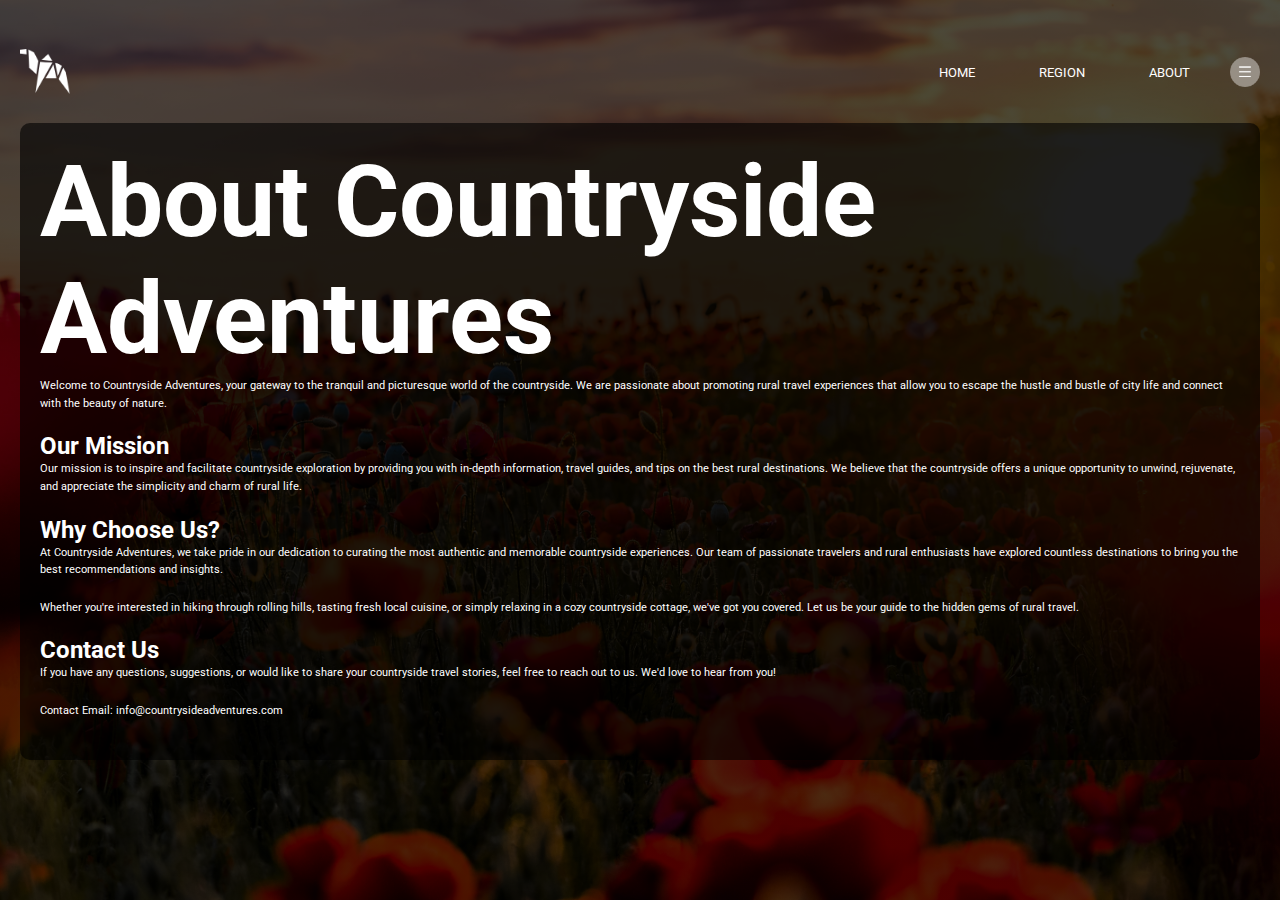
<file: about.html>
<!DOCTYPE html>
<html>
<head>
  <meta name="viewport" content="width=device-width, initial-scale=1.0">
  <title>About Us - Countryside Adventures</title>
  <link rel="stylesheet" href="style.css">
  <link href="https://fonts.googleapis.com/css2?family=Roboto:wght@400;700&display=swap" rel="stylesheet">
  <style>
    /* Adjusted text colors for better contrast with the red flowers and evening sunset background */
    body {
      color: #fff; /* White text color */
    }

    /* Additional styles for the content */
    .container {
      padding: 20px;
    }

    .about-content {
      background-color: rgba(0, 0, 0, 0.6); /* Add a semi-transparent dark overlay to the content for better readability */
      padding: 20px;
      border-radius: 10px;
    }

    h1, h2 {
      color: #fff; /* White heading colors */
    }

    p {
      color: #fff; /* White paragraph text color */
      line-height: 1.6;
      margin-bottom: 20px;
    }
  </style>
</head>
<body>
  <div class="container">
    <div class="navbar">
      <img src="logo.png" class="logo">
      <nav>
        <ul>
          <li><a href="index.html">HOME</a></li>
          <li><a href="region.html">REGION</a></li>
          <li><a href="about.html">ABOUT</a></li>
        </ul>
      </nav>
      <img src="menu.png" class="menu-icon">
    </div>

    <div class="about-content">
      <h1>About Countryside Adventures</h1>
      <p>Welcome to Countryside Adventures, your gateway to the tranquil and picturesque world of the countryside. We are passionate about promoting rural travel experiences that allow you to escape the hustle and bustle of city life and connect with the beauty of nature.</p>

      <h2>Our Mission</h2>
      <p>Our mission is to inspire and facilitate countryside exploration by providing you with in-depth information, travel guides, and tips on the best rural destinations. We believe that the countryside offers a unique opportunity to unwind, rejuvenate, and appreciate the simplicity and charm of rural life.</p>

      <h2>Why Choose Us?</h2>
      <p>At Countryside Adventures, we take pride in our dedication to curating the most authentic and memorable countryside experiences. Our team of passionate travelers and rural enthusiasts have explored countless destinations to bring you the best recommendations and insights.</p>

      <p>Whether you're interested in hiking through rolling hills, tasting fresh local cuisine, or simply relaxing in a cozy countryside cottage, we've got you covered. Let us be your guide to the hidden gems of rural travel.</p>

      <h2>Contact Us</h2>
      <p>If you have any questions, suggestions, or would like to share your countryside travel stories, feel free to reach out to us. We'd love to hear from you!</p>

      <p>Contact Email: info@countrysideadventures.com</p>
    </div>
  </div>
</body>
</html>
</file>
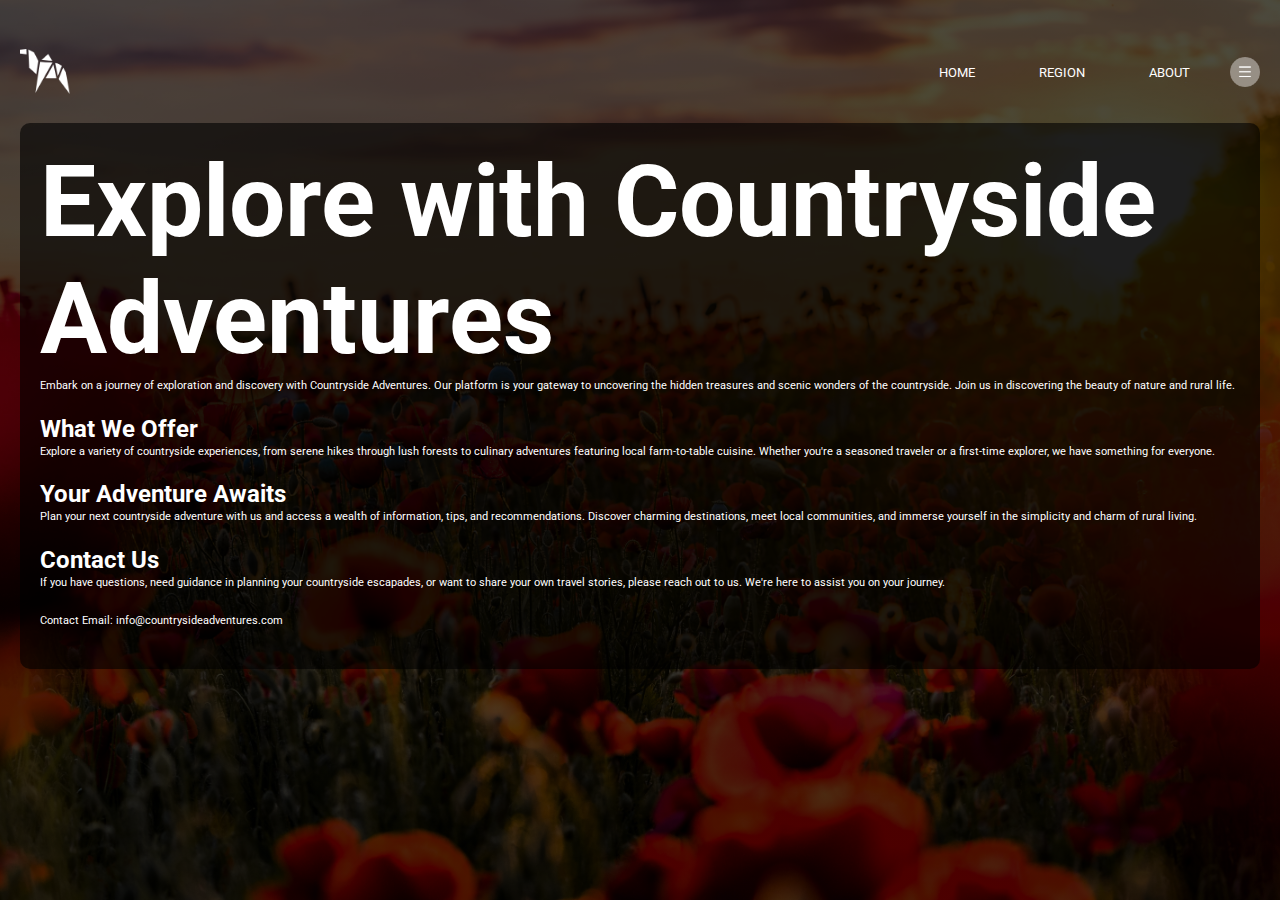
<file: explore.html>
<!DOCTYPE html>
<html>
<head>
  <meta name="viewport" content="width=device-width, initial-scale=1.0">
  <title>Explore - Countryside Adventures</title>
  <link rel="stylesheet" href="style.css">
  <link href="https://fonts.googleapis.com/css2?family=Roboto:wght@400;700&display=swap" rel="stylesheet">
  <style>
    /* Adjusted text colors for better contrast with the red flowers and evening sunset background */
    body {
      color: #fff; /* White text color */
    }

    /* Additional styles for the content */
    .container {
      padding: 20px;
    }

    .about-content {
      background-color: rgba(0, 0, 0, 0.6); /* Add a semi-transparent dark overlay to the content for better readability */
      padding: 20px;
      border-radius: 10px;
    }

    h1, h2 {
      color: #fff; /* White heading colors */
    }

    p {
      color: #fff; /* White paragraph text color */
      line-height: 1.6;
      margin-bottom: 20px;
    }
  </style>
</head>
<body>
  <div class="container">
    <div class="navbar">
      <img src="logo.png" class="logo">
      <nav>
        <ul>
          <li><a href="index.html">HOME</a></li>
          <li><a href="region.html">REGION</a></li>
          <li><a href="about.html">ABOUT</a></li>
        </ul>
      </nav>
      <img src="menu.png" class="menu-icon">
    </div>

    <div class="about-content">
      <h1>Explore with Countryside Adventures</h1>
      <p>Embark on a journey of exploration and discovery with Countryside Adventures. Our platform is your gateway to uncovering the hidden treasures and scenic wonders of the countryside. Join us in discovering the beauty of nature and rural life.</p>

      <h2>What We Offer</h2>
      <p>Explore a variety of countryside experiences, from serene hikes through lush forests to culinary adventures featuring local farm-to-table cuisine. Whether you're a seasoned traveler or a first-time explorer, we have something for everyone.</p>

      <h2>Your Adventure Awaits</h2>
      <p>Plan your next countryside adventure with us and access a wealth of information, tips, and recommendations. Discover charming destinations, meet local communities, and immerse yourself in the simplicity and charm of rural living.</p>

      <h2>Contact Us</h2>
      <p>If you have questions, need guidance in planning your countryside escapades, or want to share your own travel stories, please reach out to us. We're here to assist you on your journey.</p>

      <p>Contact Email: info@countrysideadventures.com</p>
    </div>
  </div>
</body>
</html>
</file>
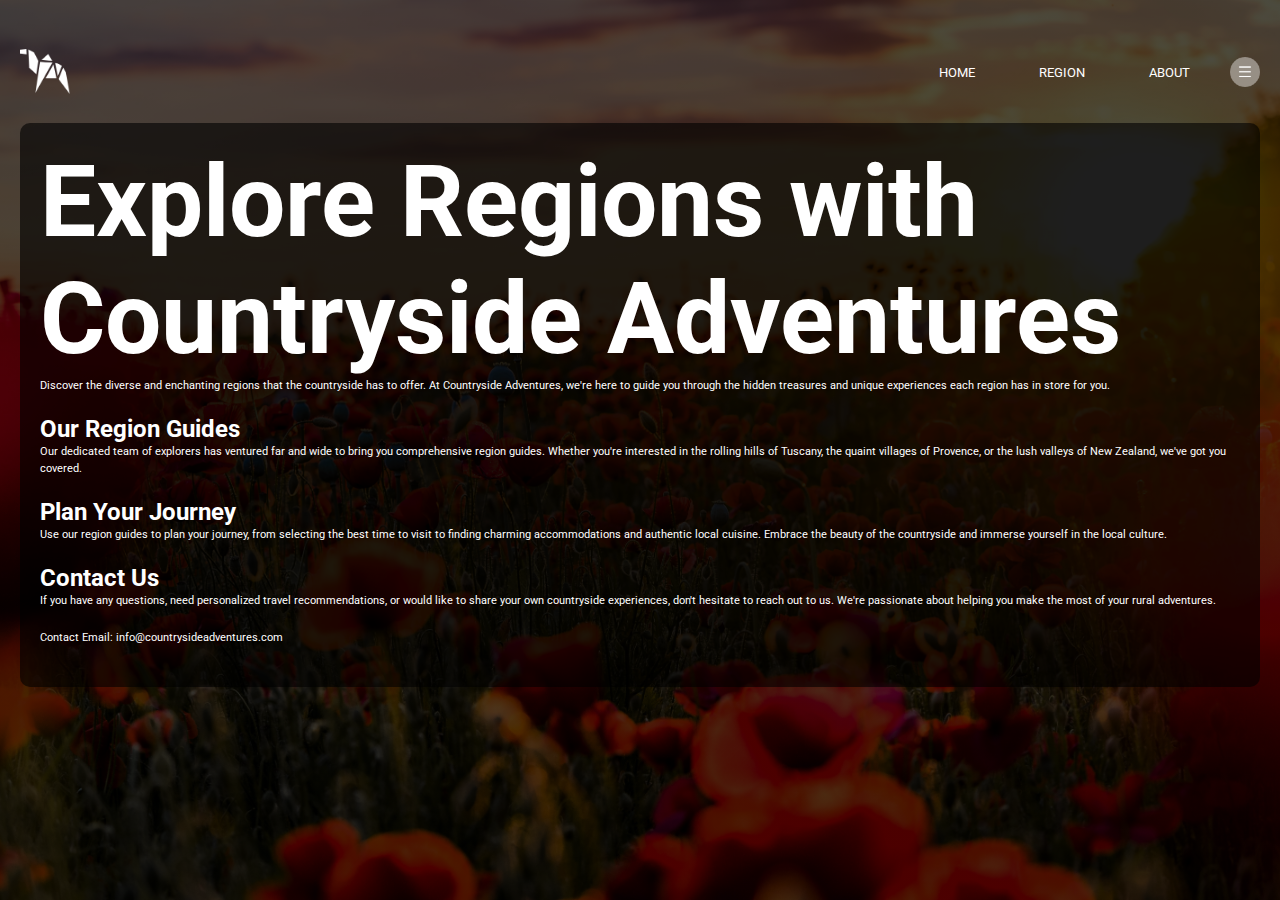
<file: region.html>
<!DOCTYPE html>
<html>
<head>
  <meta name="viewport" content="width=device-width, initial-scale=1.0">
  <title>Explore Regions - Countryside Adventures</title>
  <link rel="stylesheet" href="style.css">
  <link href="https://fonts.googleapis.com/css2?family=Roboto:wght@400;700&display=swap" rel="stylesheet">
  <style>
    /* Adjusted text colors for better contrast with the red flowers and evening sunset background */
    body {
      color: #fff; /* White text color */
    }

    /* Additional styles for the content */
    .container {
      padding: 20px;
    }

    .about-content {
      background-color: rgba(0, 0, 0, 0.6); /* Add a semi-transparent dark overlay to the content for better readability */
      padding: 20px;
      border-radius: 10px;
    }

    h1, h2 {
      color: #fff; /* White heading colors */
    }

    p {
      color: #fff; /* White paragraph text color */
      line-height: 1.6;
      margin-bottom: 20px;
    }
  </style>
</head>
<body>
  <div class="container">
    <div class="navbar">
      <img src="logo.png" class="logo">
      <nav>
        <ul>
          <li><a href="index.html">HOME</a></li>
          <li><a href="region.html">REGION</a></li>
          <li><a href="about.html">ABOUT</a></li>
        </ul>
      </nav>
      <img src="menu.png" class="menu-icon">
    </div>

    <div class="about-content">
      <h1>Explore Regions with Countryside Adventures</h1>
      <p>Discover the diverse and enchanting regions that the countryside has to offer. At Countryside Adventures, we're here to guide you through the hidden treasures and unique experiences each region has in store for you.</p>

      <h2>Our Region Guides</h2>
      <p>Our dedicated team of explorers has ventured far and wide to bring you comprehensive region guides. Whether you're interested in the rolling hills of Tuscany, the quaint villages of Provence, or the lush valleys of New Zealand, we've got you covered.</p>

      <h2>Plan Your Journey</h2>
      <p>Use our region guides to plan your journey, from selecting the best time to visit to finding charming accommodations and authentic local cuisine. Embrace the beauty of the countryside and immerse yourself in the local culture.</p>

      <h2>Contact Us</h2>
      <p>If you have any questions, need personalized travel recommendations, or would like to share your own countryside experiences, don't hesitate to reach out to us. We're passionate about helping you make the most of your rural adventures.</p>

      <p>Contact Email: info@countrysideadventures.com</p>
    </div>
  </div>
</body>
</html>
</file>
<file: style.css>
* {
  margin: 0;
  padding: 0;
  font-family: "Roboto", sans-serif;
}
.container {
  width: 100%;
  height: 100vh;
  background-image: linear-gradient(rgba(0, 0, 0, 0.7), rgba(0, 0, 0, 0.7)),
    url(11.jpg);
  background-position: center;
  background-size: cover;
  padding-right: 8%;
  padding-left: 8%;
  box-sizing: border-box;
}
.navbar {
  height: 12%;
  display: flex;
  align-items: center;
}
.logo{
    width: 50px;
    cursor: pointer;
}
.menu-icon{
    width: 30px;
    cursor: pointer;
    margin-left: 40px;
}
nav{
    flex: 1;
    text-align: right;
}
nav ul li{
    list-style: none;
    display: inline-block;
    margin-left: 60px;
}
nav ul li a{
    text-decoration: none;
    color: #fff;
    font-size: 13px;
}
.row{
    display: flex;
    height: 88%;
    align-items: center;
}
.col{
    flex-basis: 50%;
}
h1{
    color: #fff;
    font-size: 100px;
}
p{
    color:#fff;
    font-size: 11px;
    line-height: 15px;
}
button{
    width: 180px;
    color: #000;
    font-size: 12px;
    padding: 12px 0;
    background: #fff;
    border: 0;
    border-radius: 20px;
    outline: none;
    margin-top: 30px;
}
.card{
    width: 200px;
    height: 230px;
    display: inline-block;
    border-radius: 10px;
    padding: 15px 25px;
    box-sizing: border-box;
    cursor: pointer;
    margin: 10px 15px;
    background-position: center;
    background-size: cover;
    transition: transform 0.5s;
}
.card1{
    background-image: url(1.jpg);

}
.card2{
    background-image: url(9.jpg);

}
.card3{
    background-image: url(13.jpg);

}
.card4{
    background-image: url(10.jpg);

}
.card:hover{
    transform: translateY(-10px);
}
h5{
    color: #fff;
    text-shadow: 0 0 5px #999;
}
.card p{
    text-shadow: 0 0 15px #000;
    font-size: 8px;
}
</file>
